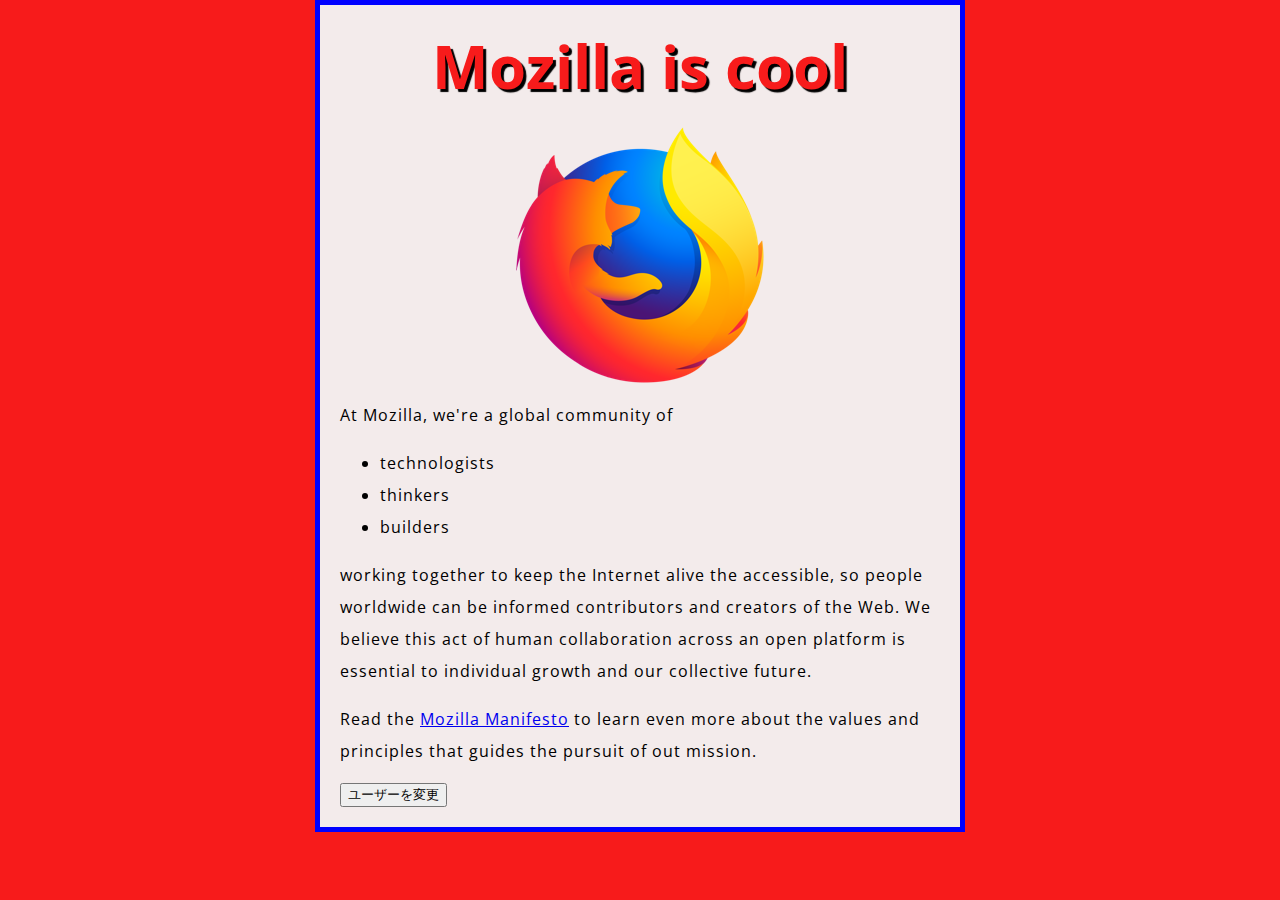
<file: 01/index.html>
<!DOCTYPE html>
<html lang="ja">
  <head>
    <meta charset="utf-8">
    <title>テストページ</title>
    <link href="styles/style.css" rel="stylesheet">
    <link href="https://fonts.googleapis.com/css?family=Open+Sans" rel="stylesheet">
  </head>
  <body>
    <h1>Mozilla is cool</h1>
    <img src="images/firefox-icon.png" alt="Firefox のロゴ: 世界を囲む燃える狐">
    <p>At Mozilla, we're a global community of </p>
    <ul>
        <li>technologists</li>
        <li>thinkers</li> 
        <li>builders</li>
    </ul>
    <p>working together to keep the Internet alive the accessible, so people worldwide can be informed contributors and creators of the Web. We believe this act of human collaboration across an open platform is essential to individual growth and our collective future.</p>
    <p>Read the <a href="https://www.mozilla.org/en-US/about/manifesto/">Mozilla Manifesto</a> to learn even more about the values and principles that guides the pursuit of out mission.</p>
    <button>ユーザーを変更</button>
    <script src="scripts/main.js"></script>
  </body>
</html>
</file>
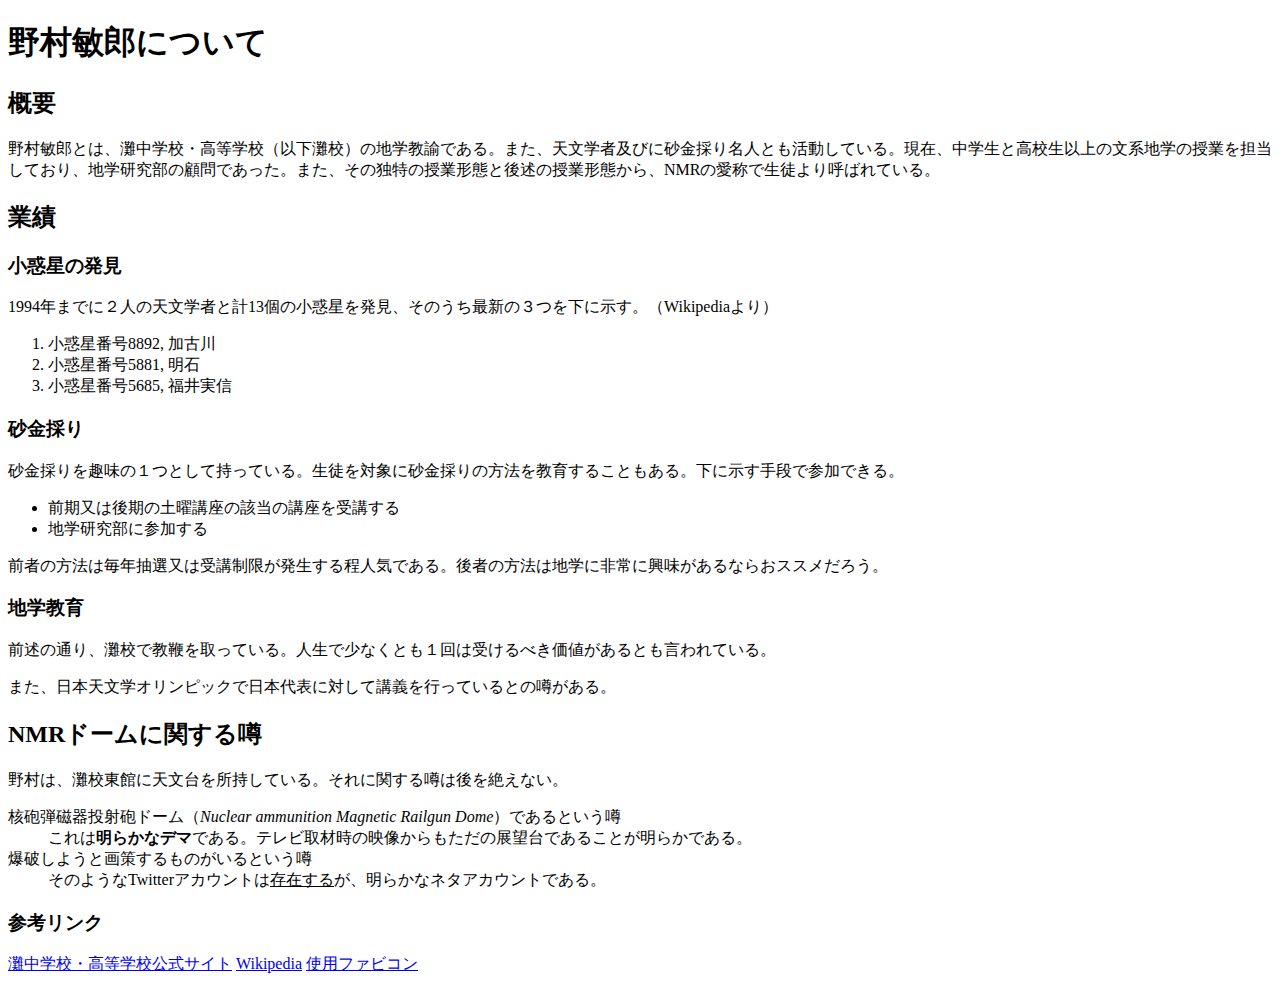
<file: 02/index.html>
<!DOCTYPE html>
<html lang="ja">
  <head>
    <meta charset="utf-8">
    <title>The task 02</title>
    <link rel="icon" href="images/digitalcommittee.ico" type="image/x-icon">
  </head>
  <body>
    <h1>野村敏郎について</h1>
    <h2>概要</h2>
    <p>野村敏郎とは、灘中学校・高等学校（以下灘校）の地学教諭である。また、天文学者及びに砂金採り名人とも活動している。現在、中学生と高校生以上の文系地学の授業を担当しており、地学研究部の顧問であった。また、その独特の授業形態と後述の授業形態から、NMRの愛称で生徒より呼ばれている。</p>
    <h2>業績</h2>
    <h3>小惑星の発見</h3>
    <p>1994年までに２人の天文学者と計13個の小惑星を発見、そのうち最新の３つを下に示す。（Wikipediaより）</p>
    <ol>
        <li>小惑星番号8892, 加古川</li>
        <li>小惑星番号5881, 明石</li>
        <li>小惑星番号5685, 福井実信</li>
    </ol>
    <h3>砂金採り</h3>
    <p>砂金採りを趣味の１つとして持っている。生徒を対象に砂金採りの方法を教育することもある。下に示す手段で参加できる。</p>
    <ul>
      <li>前期又は後期の土曜講座の該当の講座を受講する</li>
      <li>地学研究部に参加する</li>
    </ul>
    <p>前者の方法は毎年抽選又は受講制限が発生する程人気である。後者の方法は地学に非常に興味があるならおススメだろう。</p>
    <h3>地学教育</h3>
    <p>前述の通り、灘校で教鞭を取っている。人生で少なくとも１回は受けるべき価値があるとも言われている。</p>
    <p>また、日本天文学オリンピックで日本代表に対して講義を行っているとの噂がある。</p>
    <h2>NMRドームに関する噂</h2>
    <p>野村は、灘校東館に天文台を所持している。それに関する噂は後を絶えない。</p>
    <dl>
        <dt>核砲弾磁器投射砲ドーム（<i>Nuclear ammunition Magnetic Railgun Dome</i>）であるという噂</dt>
        <dd>これは<b>明らかなデマ</b>である。テレビ取材時の映像からもただの展望台であることが明らかである。</dd>
        <dt>爆破しようと画策するものがいるという噂</dt>
        <dd>そのようなTwitterアカウントは<u>存在する</u>が、明らかなネタアカウントである。</dd>
    </dl>
    <h3>参考リンク</h3>
    <p><a href="http://www.nada.ac.jp/">灘中学校・高等学校公式サイト</a>&nbsp;<a href="https://ja.wikipedia.org/wiki/%E9%87%8E%E6%9D%91%E6%95%8F%E9%83%8E">Wikipedia</a>&nbsp;<a href="images/digitalcommittee.ico">使用ファビコン</a></p>
  </body>
</html>
</file>
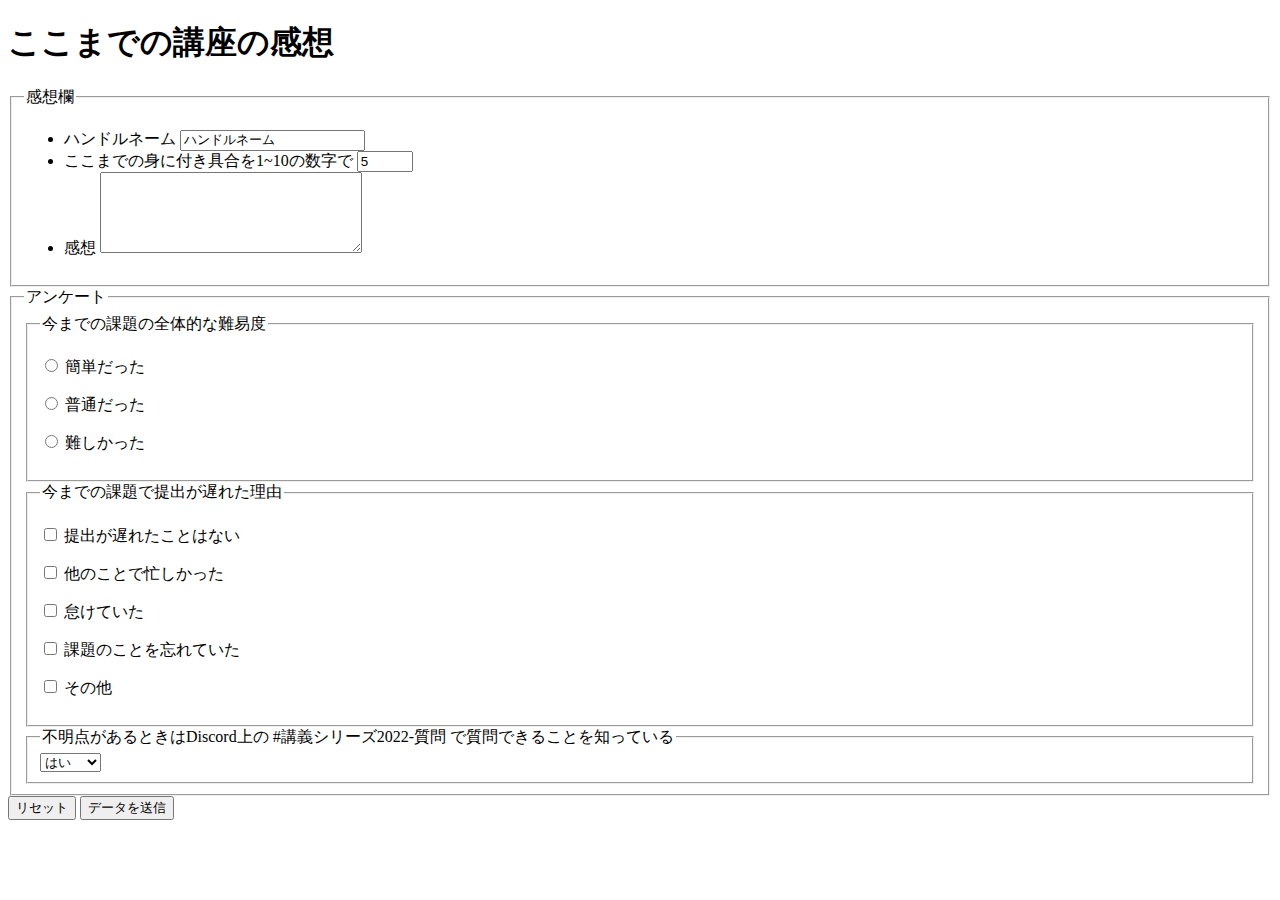
<file: 04/index.html>
<!DOCTYPE html>
<html>
    <head>
        <meta charset="utf-8">
        <title>task04</title>
    </head>
    <body>
        <h1>ここまでの講座の感想</h1>
        <form action="https://script.google.com/macros/s/AKfycbzyGcZiX4JttzCJEafiyEd8XHR9TUNv_JeSRV2iyLYFT_ZwAOg8f2IDMKxP8wOj4BGPbg/exec" method="post">
            <fieldset>
              <legend>感想欄</legend>
              <ul>
                <li>
                    <label for="name">ハンドルネーム</label>
                    <input type="text" id="name" name="user_name" value="ハンドルネーム">
                </li>

                <li>
                    <label for="number">ここまでの身に付き具合を1~10の数字で</label>
                    <input type="number" id="number" name="rate" value="5" min="1" max="10">
                </li>
                <li>
                    <label for="thoughts">感想</label>
                    <textarea id="thoughts" name="thinking" cols="30" rows="5"></textarea>
                </li>
              </ul>
            </fieldset>
            <fieldset>
                <legend>アンケート</legend>
                <fieldset>
                    <legend>今までの課題の全体的な難易度</legend>
                    <p>
                        <input type="radio" name="diff" id="diff_1" value="easy">
                        <label for="diff_1">簡単だった</label>
                    </p>
                    <p>
                        <input type="radio" name="diff" id="diff_2" value="normal">
                        <label for="diff_2">普通だった</label>
                    </p>
                    <p>
                        <input type="radio" name="diff" id="diff_3" value="difficult">
                        <label for="dif_3">難しかった</label>
                    </p>
                </fieldset>
                <fieldset>
                    <legend>今までの課題で提出が遅れた理由</legend>
                    <p>
                      <input type="checkbox" id="reason1" name="reason" value="not late">
                      <label for="reason1">提出が遅れたことはない</label>
                    </p>
                    <p> 
                      <input type="checkbox" id="reason2" name="reason" value="busy">
                      <label for="reason2">他のことで忙しかった</label>
                    </p>
                    <p>
                      <input type="checkbox" id="reason3" name="reason" value="lazy">
                      <label for="reason3">怠けていた</label>
                    </p>
                    <p>
                      <input type="checkbox" id="reason4" name="reason" value="forgot task">
                      <label for="reason4">課題のことを忘れていた</label>
                    </p>
                    <p>
                      <input type="checkbox" id="reason5" name="reason" value="else">
                      <label for="reason5">その他</label>
                    </p>
                </fieldset>
                <fieldset>
                    <legend>不明点があるときはDiscord上の #講義シリーズ2022-質問 で質問できることを知っている</legend>
                    <label for="question"></label>
                    <select name="question" id="question">
                        <option value="yes">はい</option>
                        <option value="no">いいえ</option>
                    </select>
                </fieldset>
            </fieldset>
            <button type="reset">リセット</button>
            <button type="submit">データを送信</button>
        </form>
    </body>
</html>
</file>
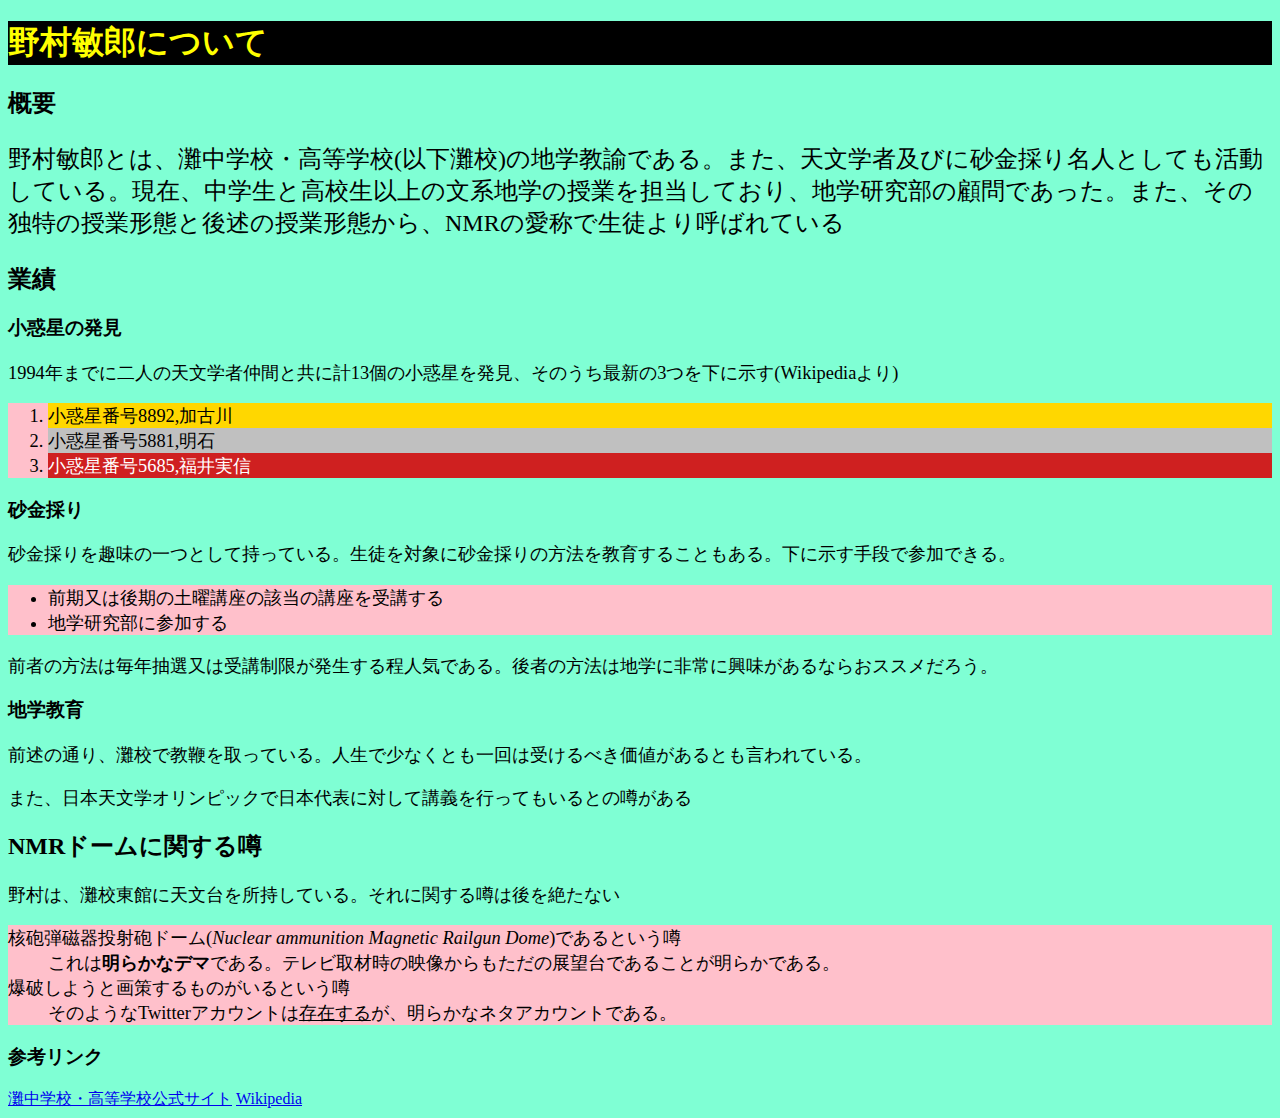
<file: 05/index.html>
<!DOCTYPE html>
<html lang="ja-JP">
    <head>
        <meta charset="utf-8">
        <title>改造版課題02</title>
        <link rel="stylesheet" href="style.css">
    </head>
    <body>
        <h1>野村敏郎について</h1>
        <h2 id="about">概要</h2>
        <p>野村敏郎とは、灘中学校・高等学校(以下灘校)の地学教諭である。また、天文学者及びに砂金採り名人としても活動している。現在、中学生と高校生以上の文系地学の授業を担当しており、地学研究部の顧問であった。また、その独特の授業形態と後述の授業形態から、NMRの愛称で生徒より呼ばれている</p>
        <h2>業績</h2>
        <h3>小惑星の発見</h3>
        <p>1994年までに二人の天文学者仲間と共に計13個の小惑星を発見、そのうち最新の3つを下に示す(Wikipediaより)</p>
        <ol class="lists">
            <li id="first">小惑星番号8892,加古川</li>
            <li id="second">小惑星番号5881,明石</li>
            <li id="third">小惑星番号5685,福井実信</li>
        </ol>
        <h3>砂金採り</h3>
        <p>砂金採りを趣味の一つとして持っている。生徒を対象に砂金採りの方法を教育することもある。下に示す手段で参加できる。</p>
        <ul class="lists">
            <li>前期又は後期の土曜講座の該当の講座を受講する</li>
            <li>地学研究部に参加する</li>
        </ul>
        <p>前者の方法は毎年抽選又は受講制限が発生する程人気である。後者の方法は地学に非常に興味があるならおススメだろう。</p>
        <h3>地学教育</h3>
        <p>前述の通り、灘校で教鞭を取っている。人生で少なくとも一回は受けるべき価値があるとも言われている。</p>
        <p>また、日本天文学オリンピックで日本代表に対して講義を行ってもいるとの噂がある</p>
        <h2>NMRドームに関する噂</h2>
        <p>野村は、灘校東館に天文台を所持している。それに関する噂は後を絶たない</p>
        <dl class="lists">
            <dt>核砲弾磁器投射砲ドーム(<i>Nuclear ammunition Magnetic Railgun Dome</i>)であるという噂</dt>
            <dd>これは<b>明らかなデマ</b>である。テレビ取材時の映像からもただの展望台であることが明らかである。</dd>
            <dt>爆破しようと画策するものがいるという噂</dt>
            <dd>そのようなTwitterアカウントは<u>存在する</u>が、明らかなネタアカウントである。</dd>
        </dl>
        <h3>参考リンク</h3>
        <a href="http://www.nada.ac.jp/">灘中学校・高等学校公式サイト</a>
        <a href="https://w.wiki/5sJs">Wikipedia</a>
    </body>
</html>
</file>
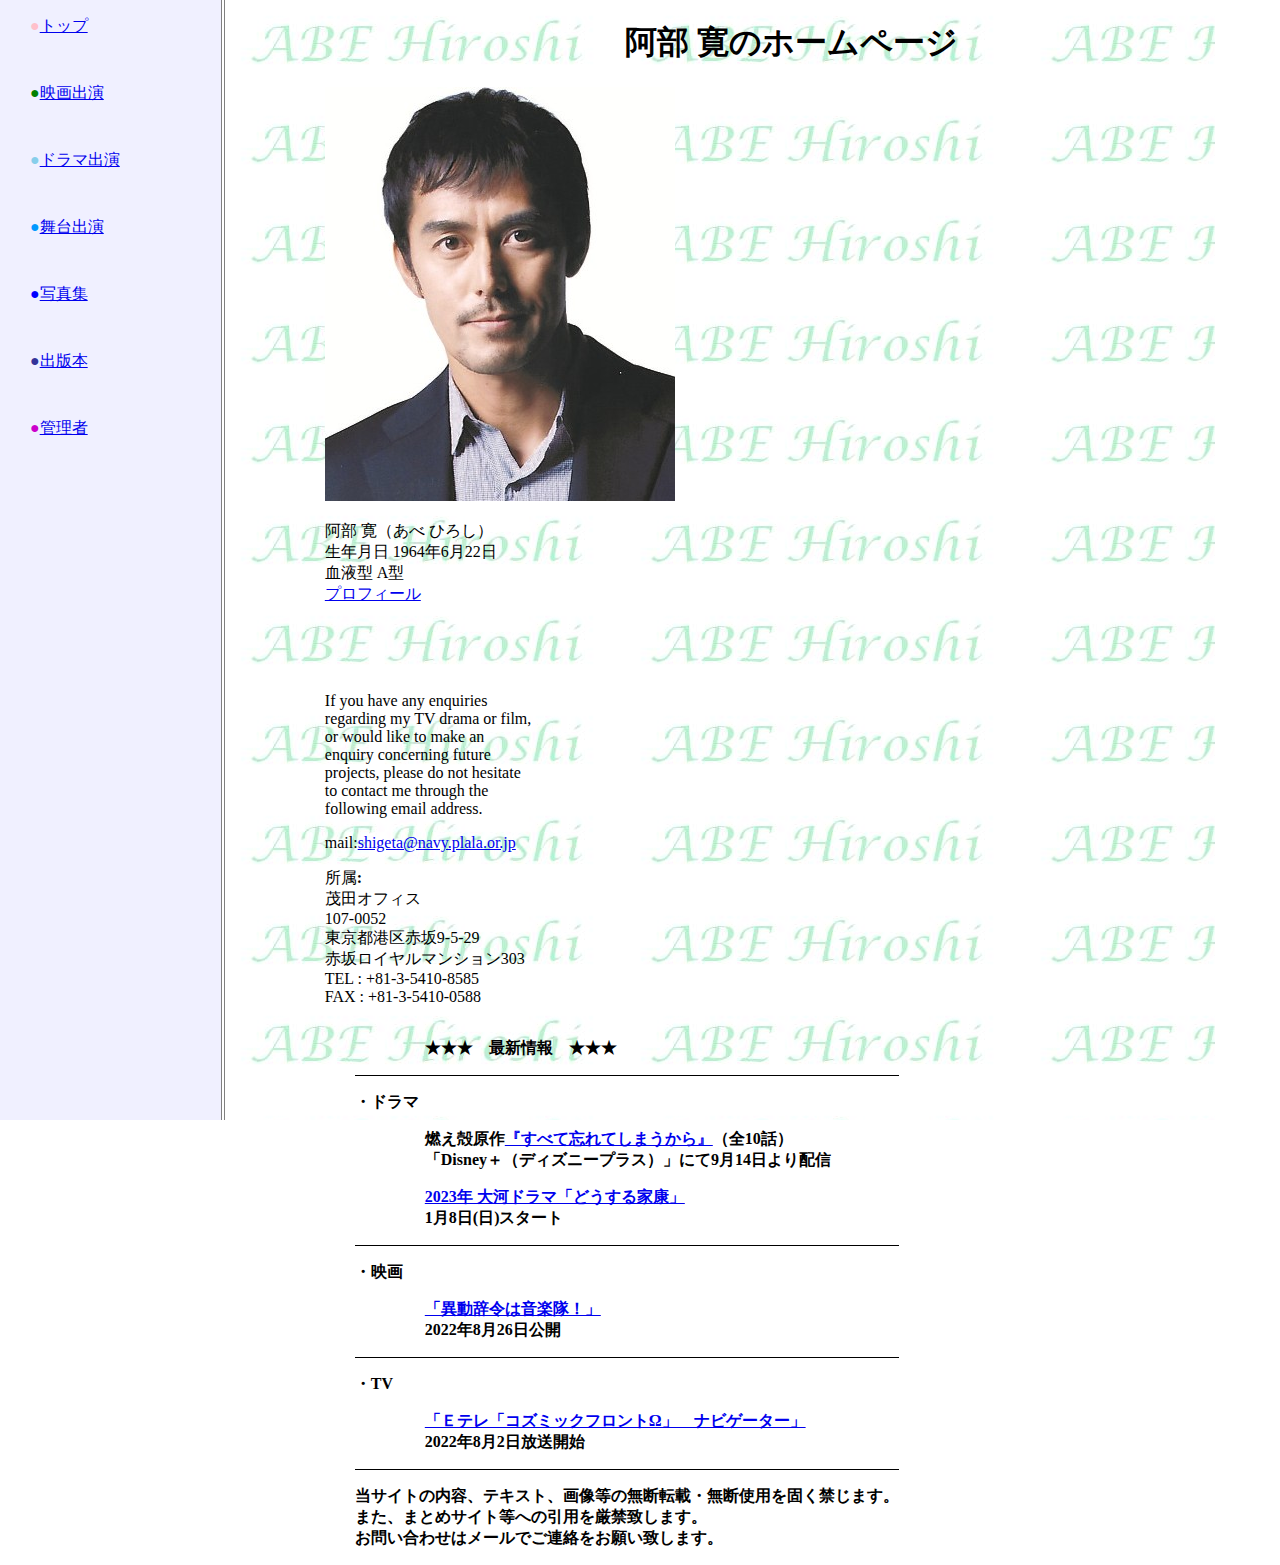
<file: 06/index.html>
<!DOCTYPE html>
<html lang="ja">
    <head>
        <meta charset="utf-8">
        <title>阿部寛のホームページ</title>
        <link rel="stylesheet" href="style.css">
    </head>
    <body>
        <div class="left">
            <p><span class="pink-circle">●</span><a href="http://abehiroshi.la.coocan.jp/top.htm">トップ</a></p>
            <p><span class="green-circle">●</span><a href="http://abehiroshi.la.coocan.jp/movie/eiga.htm">映画出演</a></p>
            <p><span class="skyblue-circle">●</span><a href="http://abehiroshi.la.coocan.jp/tv/tv.htm">ドラマ出演</a></p>
            <p><span class="blue-circle">●</span><a href="http://abehiroshi.la.coocan.jp/stage/butai.htm">舞台出演</a></p>
            <p><span class="blue2-circle">●</span><a href="http://abehiroshi.la.coocan.jp/photo/photo.htm">写真集</a></p>
            <p><span class="blue3-circle">●</span><a href="http://abehiroshi.la.coocan.jp/essay/essay.htm">出版本</a></p>
            <p><span class="pirple-circle">●</span><a href="http://abehiroshi.la.coocan.jp/kanri/kanri.htm">管理者</a></p>
        </div>
        <div class="body">
            <h1>阿部 寛のホームページ</h1>
            <div class="body-left">
                <div class="body-left-top">
                    <img src="images/abehiroshinokao.jpg">
                    <p>阿部 寛（あべ ひろし）<br>
                    生年月日 1964年6月22日<br>
                    血液型 A型<br>
                    <a href="http://abehiroshi.la.coocan.jp/prof/prof.htm">プロフィール</a></p>
                </div>
                <div class="body-left-bottom">
                    <p>If you have any enquiries <br>
                    regarding my TV drama or film, <br>
                    or would like to make an <br>
                    enquiry concerning future <br>
                    projects, please do not hesitate <br>
                    to contact me through the <br>
                    following email address.</p>
                    <p>mail:<a href="mailto:shigeta@navy.plala.or.jp">shigeta@navy.plala.or.jp</a></p>
                    <p>所属<strong>:</strong><br>
                        茂田オフィス<br>
                        107-0052<br>
                        東京都港区赤坂9-5-29<br>
                        赤坂ロイヤルマンション303<br>
                        TEL : +81-3-5410-8585<br>
                        FAX : +81-3-5410-0588 </p>
                </div>
            </div>
            <div class="body-right">
                <div class="border">
                    <p class="mid">★★★　最新情報　★★★</p>
                </div>
                <div class="border">
                    <p>・ドラマ</p>
                    <p class="mid">燃え殻原作<a href="https://disneyplus.disney.co.jp/program/subete.html">『すべて忘れてしまうから』</a>（全10話）<br>
                    「Disney＋（ディズニープラス）」にて9月14日より配信</p>
                    <p class="mid"><a href="https://www.nhk.or.jp/ieyasu/"> 	
                        2023年 大河ドラマ「どうする家康」</a><br>1月8日(日)スタート</p>
                </div>
                <div class="border">
                    <p>・映画</p>
                    <p class="mid"><a href="https://gaga.ne.jp/ongakutai/">「異動辞令は音楽隊！」</a><br>2022年8月26日公開
                    </p>
                </div>
                <div class="border">
                    <p>・TV</p>
                    <p class="mid"><a href="https://www.nhk.jp/p/ts/698W12G3K6/">「Ｅテレ「コズミックフロントΩ」　ナビゲーター」</a><br>
                    2022年8月2日放送開始</p>
                </div>
                <div>
                    <p>当サイトの内容、テキスト、画像等の無断転載・無断使用を固く禁じます。<br>
                        また、まとめサイト等への引用を厳禁致します。<br>
                        お問い合わせはメールでご連絡をお願い致します。</p>
                </div>
            </div>
        </div>
    </body>
</html>
</file>
<file: 01/styles/style.css>
html {
    font-size: 10px;
    font-family: "Open Sans", sans-serif;
    background-color: #F71B1B;
}
h1 {
    font-size: 60px;
    text-align: center;
    margin: 0;
    padding: 20px 0;
    color: #F71B1B;
    text-shadow: 3px 3px 1px black;      
} 
p, li {
    font-size: 16px;
    line-height: 2;
    letter-spacing: 1px;
}
body {
    width: 600px;
    margin: 0 auto;
    padding: 0 20px 20px 20px;
    border: 5px solid blue;
    background-color: #F3EBEB;
}
img {
    display: block;
    margin: 0 auto;
}
</file>
<file: 05/style.css>
body{
    background-color: aquamarine;
}

h1{
    background-color: black;
    color: yellow;
}

p{
    font-size: 115%;
}

#about + p{
    font-size: 150%;
}

.lists{
    background-color: pink;
    font-size: 115%;
}

#first{
    background-color: gold;
}

#second{
    background-color: silver;
}

#third{
    color: white;
    background-color: #cf2020;
}

#third::marker{
    color: black;
}
</file>
<file: 06/style.css>
body {
    margin-top: 0px;
    margin-left: 0px;
}
.pink-circle {
    color: pink;
}
.green-circle {
    color: green;
}
.skyblue-circle{ 
    color: skyblue;
}
.blue-circle {
    color: #0099FF
}
.blue2-circle {
    color: #0000FF;
}
.blue3-circle {
    color: #333399;
}
.pirple-circle {
    color: #CC00CC;
}
.left {
    background-color: #F0F0FF;
    width: 15%;
    height: 1120px;
    padding-left: 30px;
}
.left > p{
    padding-bottom: 30px;
}

div {
    float: left;
}
.body {
    background-image: url(images/abehiroshi.jpg);
    padding-left: 100px;
    border-left: 4px double gray;
    width: 70%;
    height: 1120px;
}
h1 {
    padding-left: 300px;
}
.body-right > div {
    font-weight: bold;
    float: none;
}
.body-left > div {
    float: none;
}
.body-right > .border{
    border-bottom: 1px solid black;
}
.body-right {
    padding-left: 30px;
}
.mid {
    padding-left: 70px;
}
.body-left-top {
    padding-bottom: 55px;
}
</file>
